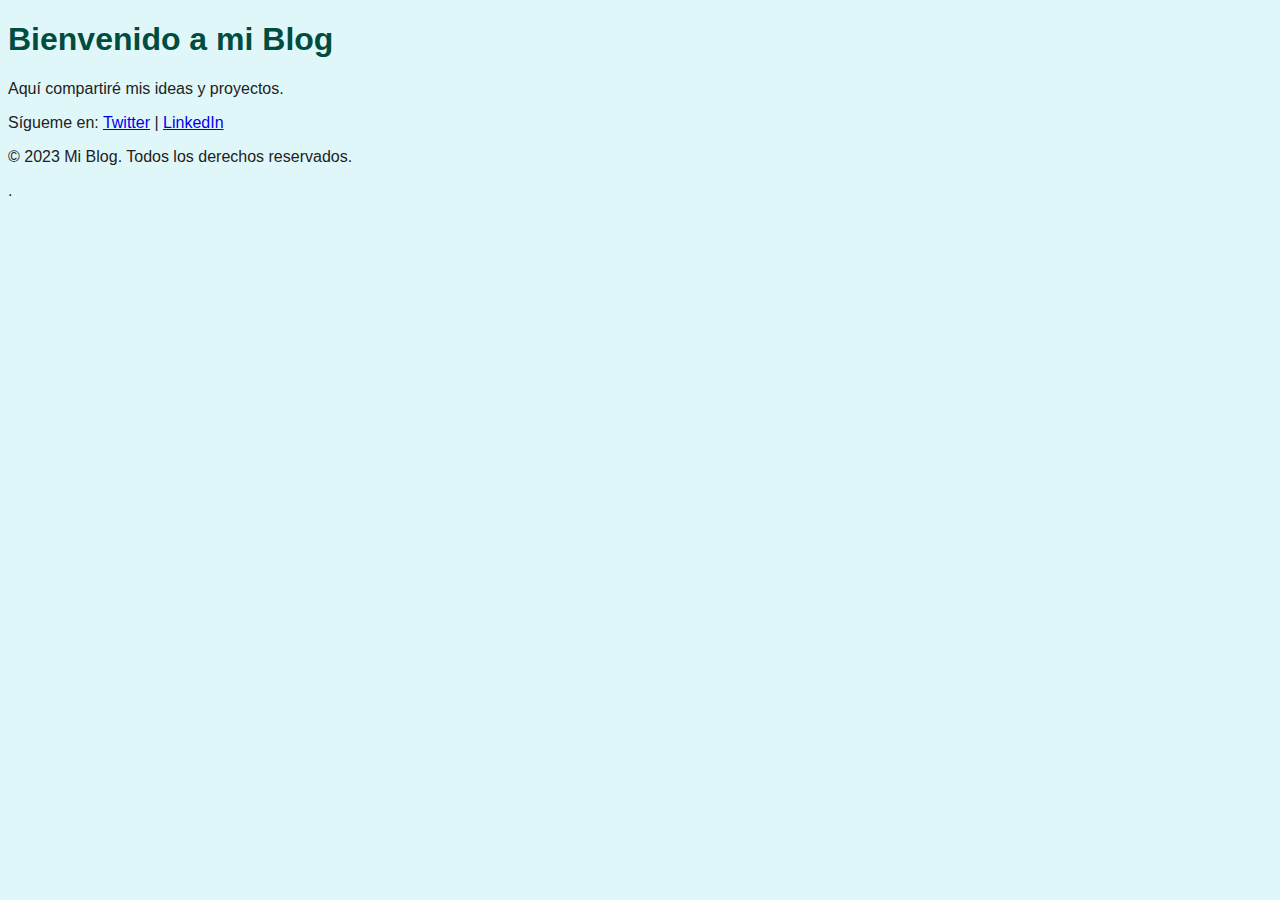
<file: index.html>
<!DOCTYPE html><html lang="es">
<head><meta charset="UTF-8">
    <title>Blog de Jmorser</title><link rel="stylesheet" href="style.css">
</head>
<body>
    <h1>Bienvenido a mi Blog</h1>
    <p>Aquí compartiré mis ideas y proyectos.</p>
</body>
<footer>
    <p>Sígueme en: <a href="#">Twitter</a> | <a href="#">LinkedIn</a></p>
    <p>&copy; 2023 Mi Blog. Todos los derechos reservados.</p>
</footer>
</html>.
</file>
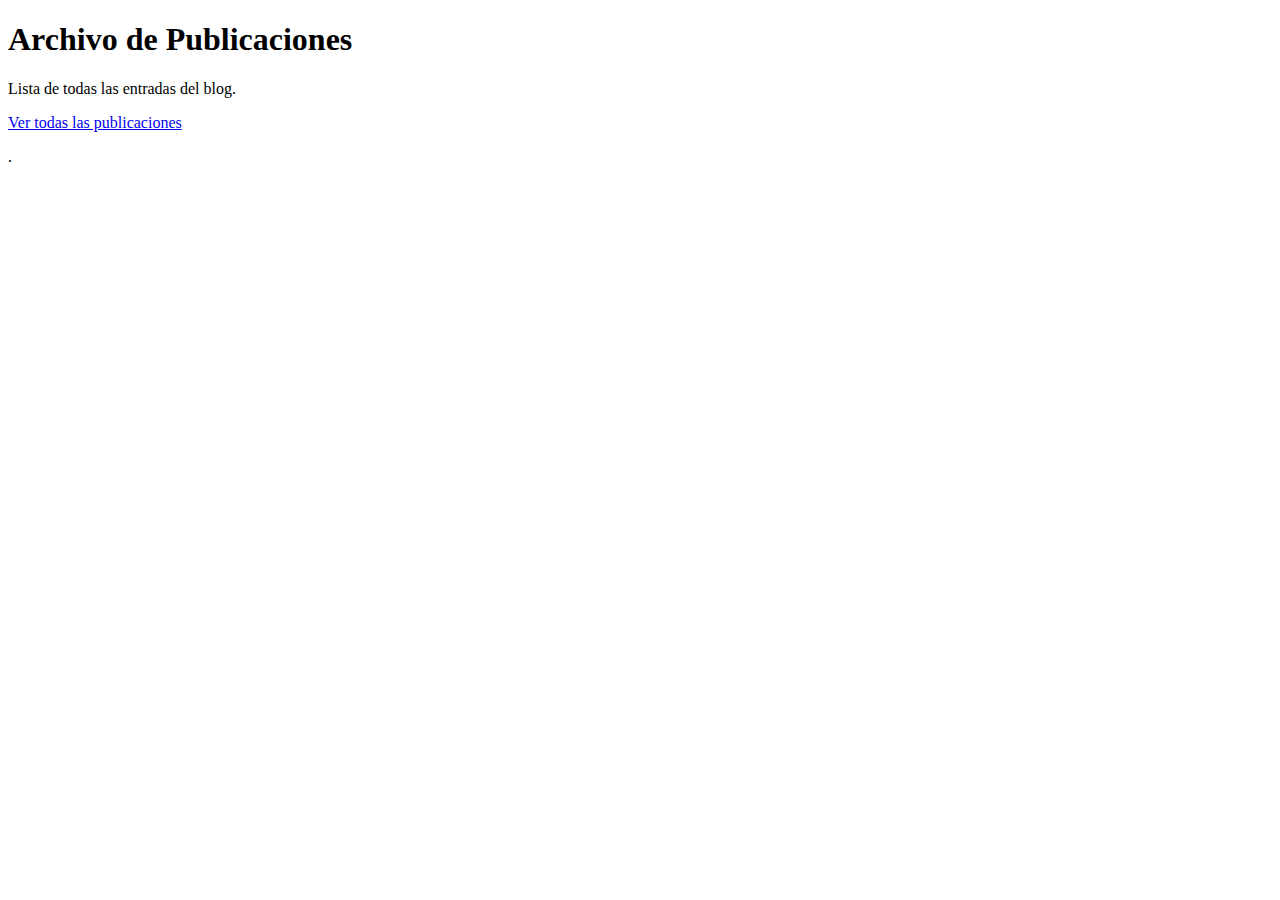
<file: archive.html>
<!DOCTYPE html>
<html lang="es">
    <head><meta charset="UTF-8">
        <title>Archivo de Publicaciones</title>
    </head>
    <body>
        <h1>Archivo de Publicaciones</h1>
        <p>Lista de todas las entradas del blog.</p>
        <p><a href="archive.html">Ver todas las publicaciones</a></p>
    </body>
</html>.
</file>
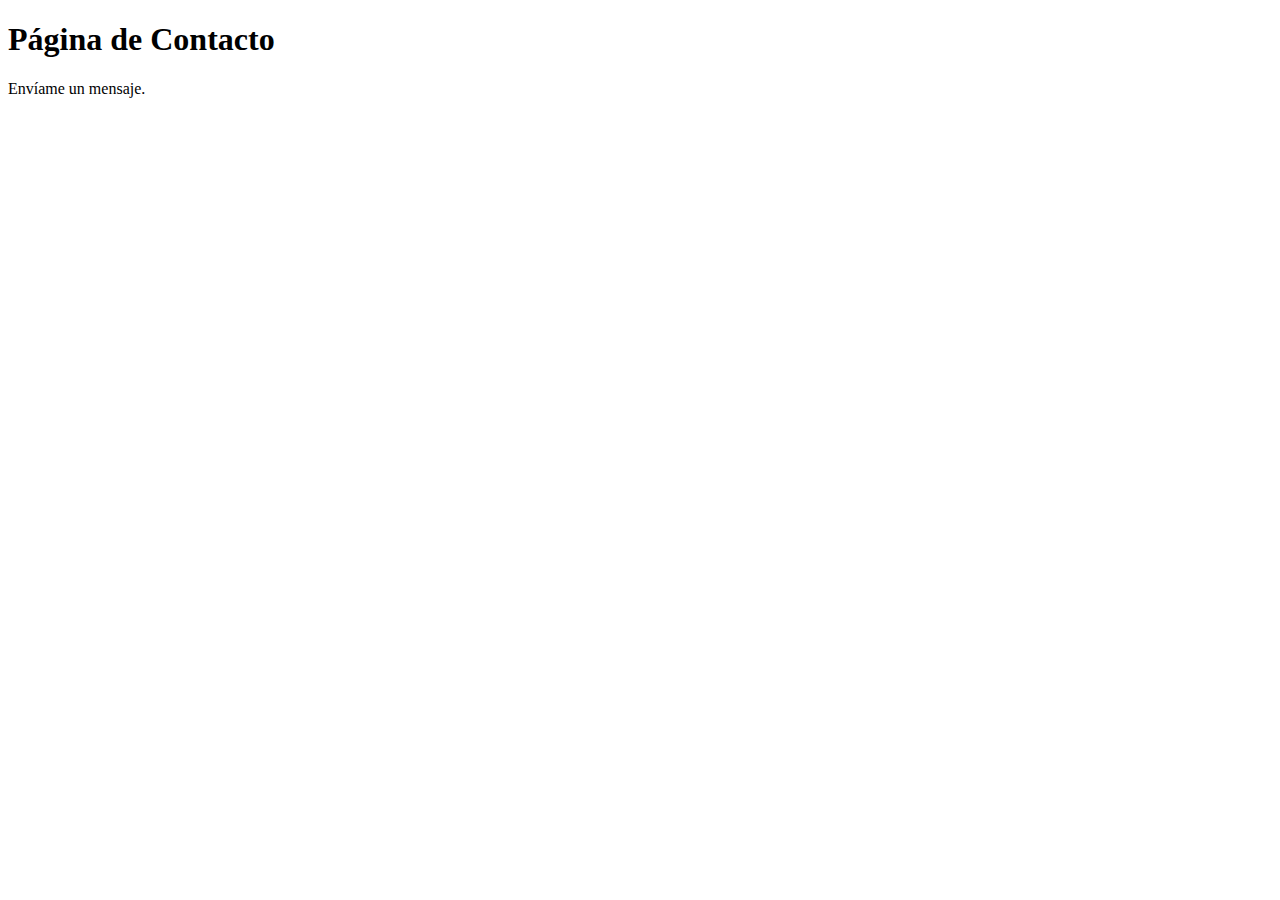
<file: contact.html>
<!DOCTYPE html>
<html lang="es">
    <head>
        <meta charset="UTF-8">
        <title>Contacto</title>
    </head>
    <body>
        <h1>Página de Contacto</h1>
        <p>Envíame un mensaje.</p>
    </body>
</html>
</file>
<file: style.css>
body {
  font-family: sans-serif;
  background-color: #e0f7fa;
  color: #222;
}
h1 { 
  color: #004d40;
  text-align: left;
}
</file>
